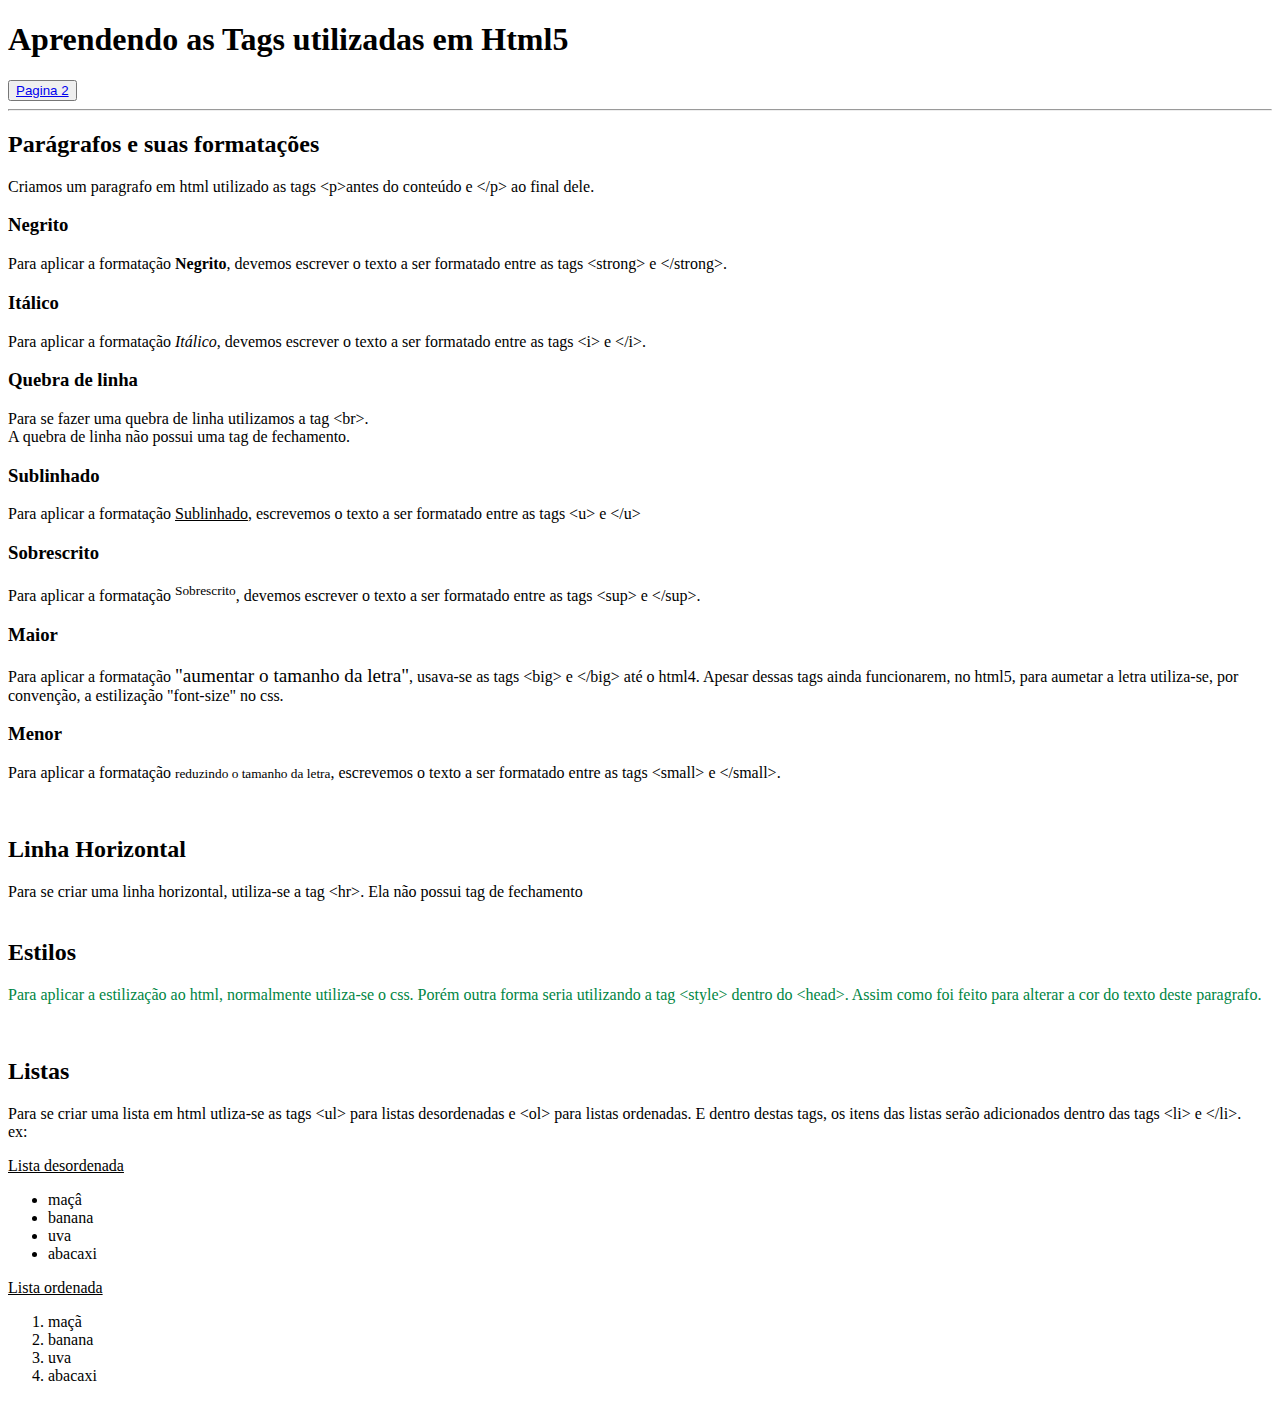
<file: P1/Programacao-para-Web/Desafio_simples/index.html>
<!DOCTYPE html>
<html lang="pt-br">
<head>
    <meta charset="UTF-8">
    <meta http-equiv="X-UA-Compatible" content="IE=edge">
    <meta name="viewport" content="width=device-width, initial-scale=1.0">
    <link rel="shortcut icon" href="imagens/Jen-Animal-Blackie-the-stray.ico" type="image/x-icon">
    <title>Ted 01 - Desafio Simples</title>
    <style>
        .paragrafo {color: rgb(0, 133, 67);

        }

    </style>
</head>
<body>
    <Header>
        <H1>Aprendendo as Tags utilizadas em Html5</H1>
        <button><a href="pagina2.html">Pagina 2</a></button>
        <hr>
    </Header>
    <main>
        <h2>Parágrafos e suas formatações</h2>
        <p>Criamos um paragrafo em html utilizado as tags &lt;p&gt;antes do conteúdo e &lt;/p&gt; ao final dele.</p>
        <h3>Negrito</h3>
        <p>Para aplicar a formatação <strong>Negrito</strong>, devemos escrever o texto a ser formatado entre as tags &lt;strong&gt; e &lt;/strong&gt;.</p>
        <h3>Itálico</h3>
        <p>Para aplicar a formatação <i>Itálico</i>, devemos escrever o texto a ser formatado entre as tags &lt;i&gt; e &lt;/i&gt;.</p>
        <h3>Quebra de linha</h3>
        <p>Para se fazer uma quebra de linha utilizamos a tag &lt;br&gt;.<br> A quebra de linha não possui uma tag de fechamento.</p>
        <h3>Sublinhado</h3>
        <p>Para aplicar a formatação <u>Sublinhado</u>, escrevemos o texto a ser formatado entre as tags &lt;u&gt; e &lt;/u&gt;</p>
        <h3>Sobrescrito</h3>
        <p>Para aplicar a formatação <sup>Sobrescrito</sup>, devemos escrever o texto a ser formatado entre as tags &lt;sup&gt; e &lt;/sup&gt;.</p>
        <h3>Maior</h3>
        <p>Para aplicar a formatação <big> "aumentar o tamanho da letra"</big>, usava-se as tags &lt;big&gt; e &lt;/big&gt; até o html4. Apesar dessas tags ainda funcionarem, no html5, para aumetar a letra utiliza-se, por convenção, a estilização "font-size" no css.</p>
        <h3>Menor</h3>
        <p>Para aplicar a formatação <small>reduzindo o tamanho da letra</small>, escrevemos o texto a ser formatado entre as tags &lt;small&gt; e &lt;/small&gt;.</p>
        <br>
        <h2>Linha Horizontal</h2>
        <p>Para se criar uma linha horizontal, utiliza-se a tag &lt;hr&gt;. Ela não possui tag de fechamento <br>
        <br>
        <h2>Estilos</h2>
        <p class="paragrafo">Para aplicar a estilização ao html, normalmente utiliza-se o css. Porém outra forma seria utilizando a tag &lt;style&gt; dentro do &lt;head&gt;. Assim como foi feito para alterar a cor do texto deste paragrafo.</p>
        <br>
        <h2>Listas</h2>
        <p>Para se criar uma lista em html utliza-se as tags &lt;ul&gt; para listas desordenadas e &lt;ol&gt; para listas ordenadas. E dentro destas tags, os itens das listas serão adicionados dentro das tags &lt;li&gt; e &lt;/li&gt;. <br>
            ex:
        </p>
        <u> Lista desordenada</u>
        <ul>
            <li>maçâ</li>
            <li>banana</li>
            <li>uva</li>
            <li>abacaxi</li>

        </ul>
        <u>Lista ordenada</u>
        <ol>
            <li>maçã</li>
            <li>banana</li>
            <li>uva</li>
            <li>abacaxi</li>
        </ol>
    </main>
    
</body>
</html>
</file>
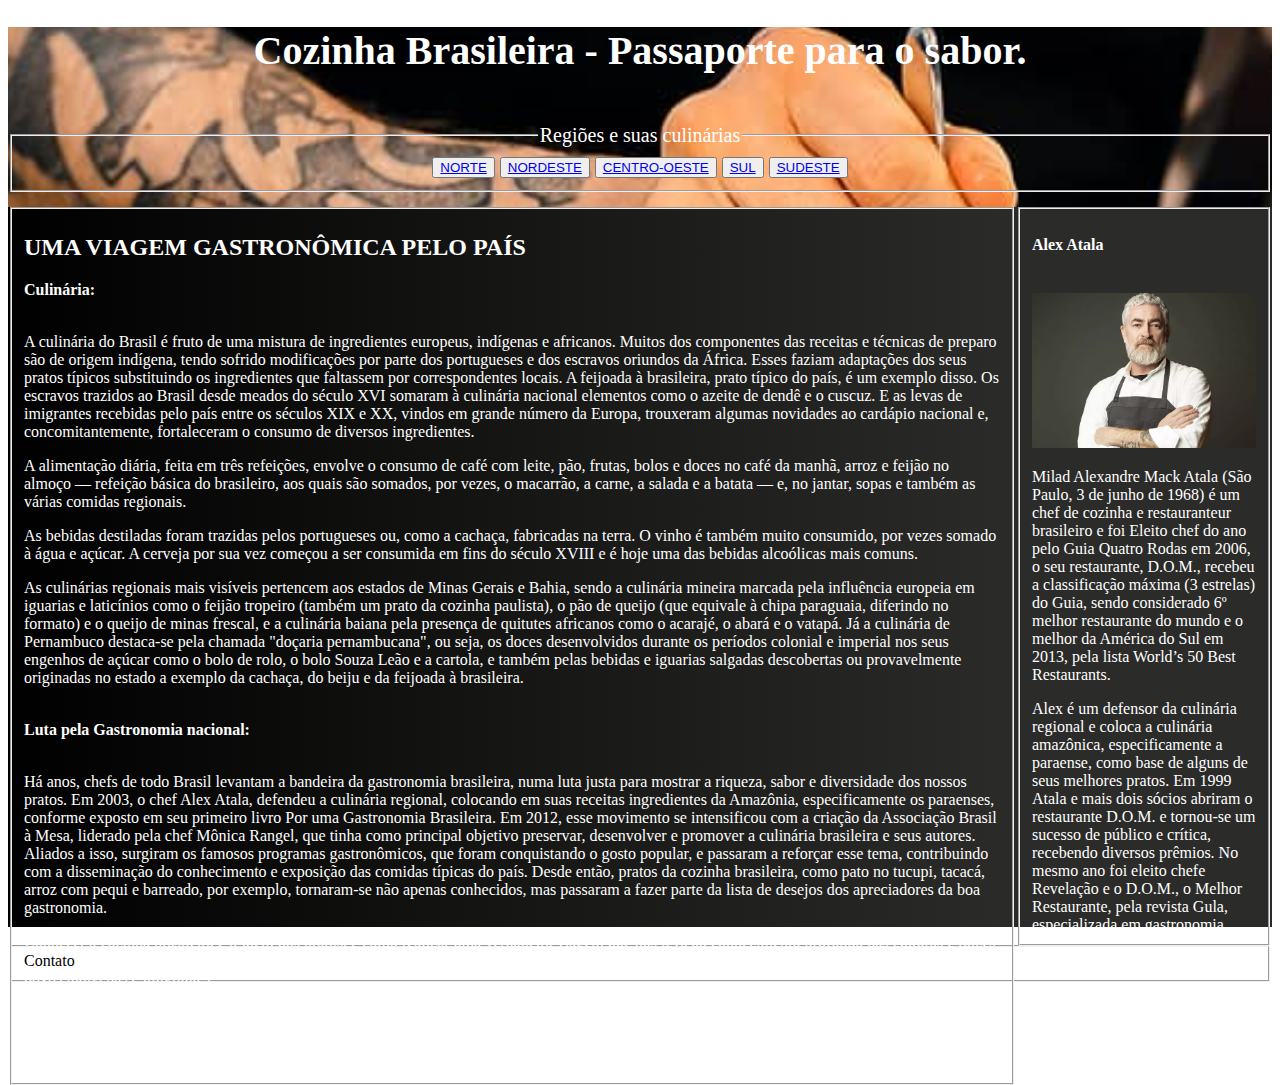
<file: P1/Programacao-para-Web/front_end_I/AV1/index.html>
<!DOCTYPE html>
<html lang="pt-br">
<head>
    <meta charset="UTF-8">
    <meta http-equiv="X-UA-Compatible" content="IE=edge">
    <meta name="viewport" content="width=device-width, initial-scale=1.0">
    <title>index</title>
    <style>
        
        header{
            background-image: url(imagem/footer.jpg);
            background-repeat:no-repeat;
            background-attachment: fixed;
            background-size: cover;
            background-position: center top;
            width:100%;
            color: white;
            text-align: center;
            font-size: 20px;
            height: 20vh;
        }
        
        section{
            display: flex;
            flex-direction: row;
        }
        main{
            
            background-image: linear-gradient(to right, rgb(0, 0, 0) , rgb(43, 43, 41));
            color: white;       
            height: 80vh;
            flex: 1;
        }
        aside{
        
            background-color: rgb(43, 43, 41);
            color: white;
            height: 80vh; 
            width: 20vw;
        }
        footer{
            
            background: url(imagem/header.jpg);
            background-repeat: no-repeat;
            background-size: auto;
            background-attachment: fixed;
            background-position: right bottom;
            color: rgb(0, 0, 0);
            width:100%;
            overflow:hidden;
            height: 10vh;
            }
    </style>
</head>
<body>
    <header>
        <h1>Cozinha Brasileira - Passaporte para o sabor.
        </h1> 
        <br>
        <div class="navbar">
            <fieldset>
                <legend>Regiões e suas culinárias</legend> 
                    <button><a href="norte.html">NORTE</a></button>
                    <button><a href="nordeste.html">NORDESTE</a></button>
                    <button><a href="centro_oeste.html">CENTRO-OESTE</a></button>
                    <button><a href="sul.html">SUL</a></button>
                    <button><a href="sudeste.html">SUDESTE</a></button>
            </fieldset>    
        </div>
    </header>
    <section>
        <main>
    <fieldset>
    <h2>UMA VIAGEM GASTRONÔMICA PELO PAÍS</h2>
    <Strong>Culinária:</Strong>
    <br><br>
    <p>A culinária do Brasil é fruto de uma mistura de ingredientes europeus, indígenas e africanos. Muitos dos componentes das receitas e técnicas de preparo são de origem indígena, 
    tendo sofrido modificações por parte dos portugueses e dos escravos oriundos da África. Esses faziam adaptações dos seus pratos típicos substituindo os ingredientes que faltassem 
    por correspondentes locais. A feijoada à brasileira, prato típico do país, é um exemplo disso. Os escravos trazidos ao Brasil desde meados do século XVI somaram à 
    culinária nacional elementos como o azeite de dendê e o cuscuz. E as levas de imigrantes recebidas pelo país entre os séculos XIX e XX, vindos em grande número da Europa, 
    trouxeram algumas novidades ao cardápio nacional e, concomitantemente, fortaleceram o consumo de diversos ingredientes.</p>
    <p>A alimentação diária, feita em três refeições, envolve o consumo de café com leite, pão, frutas, bolos e doces no café da manhã, arroz e feijão no almoço — refeição básica do 
    brasileiro, aos quais são somados, por vezes, o macarrão, a carne, a salada e a batata — e, no jantar, sopas e também as várias comidas regionais.</p>
    <p>As bebidas destiladas foram trazidas pelos portugueses ou, como a cachaça, fabricadas na terra. O vinho é também muito consumido, por vezes somado à água e açúcar. A cerveja 
    por sua vez começou a ser consumida em fins do século XVIII e é hoje uma das bebidas alcoólicas mais comuns.</p>
    <p>As culinárias regionais mais visíveis pertencem aos estados de Minas Gerais e Bahia, sendo a culinária mineira marcada pela influência europeia em iguarias e laticínios como o 
    feijão tropeiro (também um prato da cozinha paulista), o pão de queijo (que equivale à chipa paraguaia, diferindo no formato) e o queijo de minas frescal, e a culinária baiana
    pela presença de quitutes africanos como o acarajé, o abará e o vatapá. Já a culinária de Pernambuco destaca-se pela chamada "doçaria pernambucana", ou seja, os doces 
    desenvolvidos durante os períodos colonial e imperial nos seus engenhos de açúcar como o bolo de rolo, o bolo Souza Leão e a cartola, e também pelas bebidas e iguarias 
    salgadas descobertas ou provavelmente originadas no estado a exemplo da cachaça, do beiju e da feijoada à brasileira.</p>
    <br>
    <Strong>Luta pela Gastronomia nacional:</Strong>
    <br><br>
    <p>Há anos, chefs de todo Brasil levantam a bandeira da gastronomia brasileira, numa luta justa para mostrar a riqueza, sabor e diversidade dos nossos pratos.
    Em 2003, o chef Alex Atala, defendeu a culinária regional, colocando em suas receitas ingredientes da Amazônia, especificamente os paraenses, conforme exposto em seu primeiro 
    livro Por uma Gastronomia Brasileira. Em 2012, esse movimento se intensificou com a criação da Associação Brasil à Mesa, liderado pela chef Mônica Rangel, 
    que tinha como principal objetivo preservar, desenvolver e promover a culinária brasileira e seus autores.  Aliados a isso, surgiram os famosos programas gastronômicos, 
    que foram conquistando o gosto popular, e passaram a reforçar esse tema, contribuindo com a disseminação do conhecimento e exposição das comidas típicas do país. Desde então, 
    pratos da cozinha brasileira, como pato no tucupi, tacacá, arroz com pequi e barreado, por exemplo, tornaram-se não apenas conhecidos, mas passaram a fazer parte da lista de 
    desejos dos apreciadores da boa gastronomia.</p>
    <p>Conhecer a cozinha brasileira é ir além dos pratos, é como realizar uma verdadeira viagem que nos leva ao conhecimento profundo das culturas e raízes do Brasil. Isso porque 
    cada região tem suas características, influenciada pela mistura que reúne tradição, ingredientes e alimentos introduzidos pelos povos indígenas e imigrantes.</p>
    <p>Com toda essa crescente popularidade, aumenta a busca por restaurantes de cozinha brasileira que possam levar essas experiências gastronômicas a todas as pessoas nos quatro 
    cantos do país. Por isso, para quem pretende empreender no segmento, apresentaremos a seguir alguns pratos típicos de cada região, assim como seus ingredientes e 
    características.</p>
    </fieldset>
        </main>
        
        <aside>
            <fieldset>
                
            <p><h4>Alex Atala</h4> <br>
                <img src="imagem/alexatala.jpg" alt="alex atala foto" width="100%">
                <p>Milad Alexandre Mack Atala (São Paulo, 3 de junho de 1968) é um chef de cozinha e restauranteur brasileiro e foi Eleito chef do ano pelo Guia Quatro Rodas em 2006, o 
                seu restaurante, D.O.M., recebeu a classificação máxima (3 estrelas) do Guia, sendo considerado 6º melhor restaurante do mundo e o melhor da América do Sul em 2013, 
                pela lista World’s 50 Best Restaurants.</p>
                Alex é um defensor da culinária regional e coloca a culinária amazônica, especificamente a paraense, como base de alguns de seus melhores pratos.
                Em 1999 Atala e mais dois sócios abriram o restaurante D.O.M. e tornou-se um sucesso de público e crítica, recebendo diversos prêmios. No mesmo ano foi eleito 
                chefe Revelação e o D.O.M., o Melhor Restaurante, pela revista Gula, especializada em gastronomia.
           
            </fieldset>
        </aside>
    </section>
    <footer>
        <br>
        <div class="navbar">
            <fieldset>
                Contato
            </fieldset>    
        </div>
    </footer>
</body>
</html>
</file>
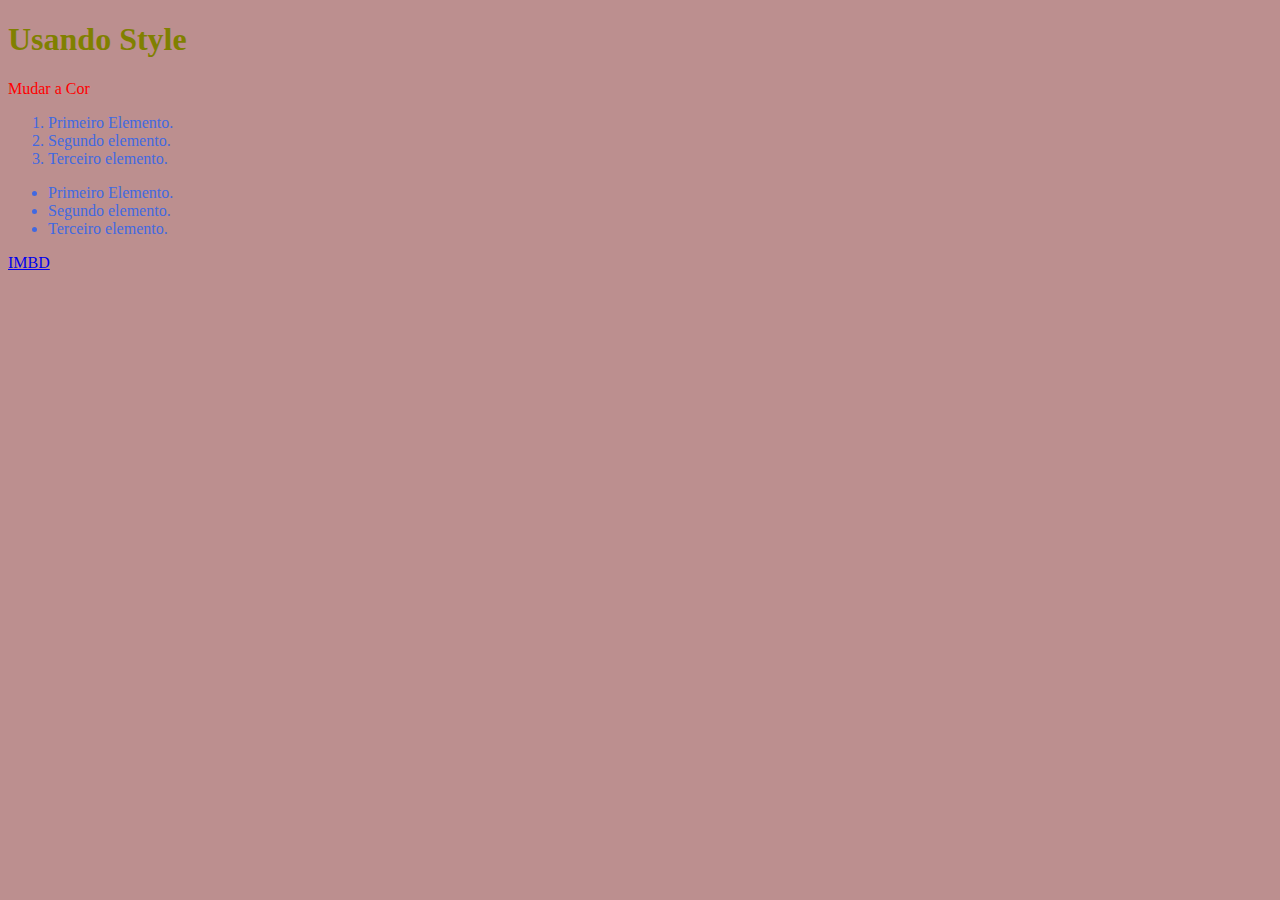
<file: P1/Programacao-para-Web/front_end_I/HTML2/index.html>
<!DOCTYPE html>
<html lang="pt-br">
<head>
    <meta charset="UTF-8">
    <meta http-equiv="X-UA-Compatible">
    <meta name="viewport" content="width=device-width, initial-scale=1.0">
    <title>Meus Estilos</title>
    <style>
        body {
            background-color: rosybrown;
            color:royalblue;
        }
        p {
            color: red;
        }
        h1 
            {
            color: olive;
        }
    </style>
</head>
<body>
    <h1>Usando Style</h1>
    <p>Mudar a Cor</p>
    <ol>
        <li>Primeiro Elemento.</li>
        <li>Segundo elemento.</li>
        <li>Terceiro elemento.</li>
    </ol>
    <ul>
        <li>Primeiro Elemento.</li>
        <li>Segundo elemento.</li>
        <li>Terceiro elemento.</li>
    </ul>
    <a href="http://www.imdb.com" target="_blank">IMBD</a>
</body>
</html>
</file>
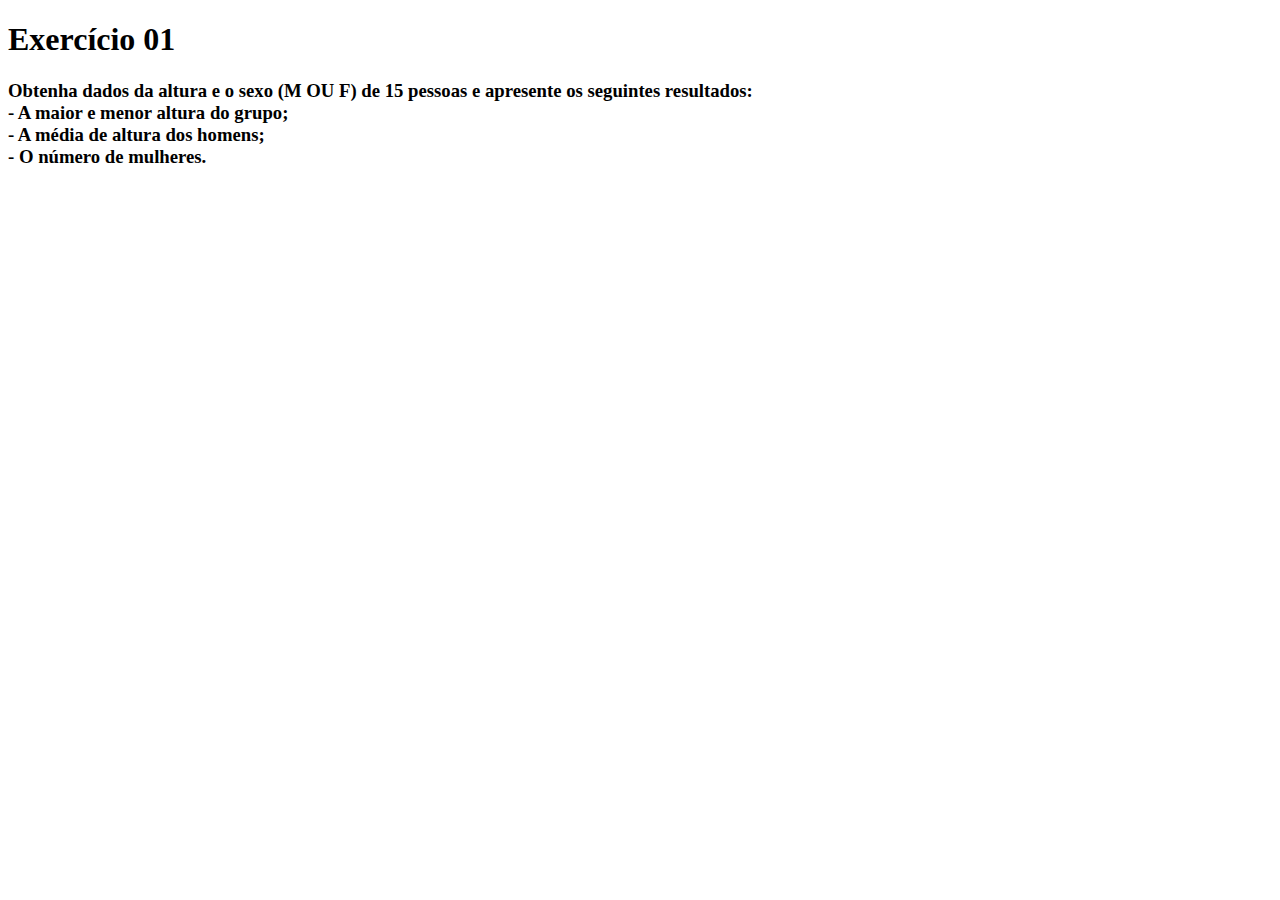
<file: P2/TECNOLOGIA PARA FRONT-END II/Exercio 01.html>
<!DOCTYPE html>
<html lang="en">
<head>
    <meta charset="UTF-8">
    <meta http-equiv="X-UA-Compatible" content="IE=edge">
    <meta name="viewport" content="width=device-width, initial-scale=1.0">
    <title>Document</title>
</head>
<body>
    <h1>Exercício 01 </h1>

<h3>Obtenha dados da altura e o sexo (M OU F) de 15 pessoas e apresente os seguintes resultados:<br>
    - A maior e menor altura do grupo;<br>
    - A média de altura dos homens;<br>
    - O número de mulheres.</h3>

    <script src="Exercicio 01.js"></script>

</body>
</html>
</file>
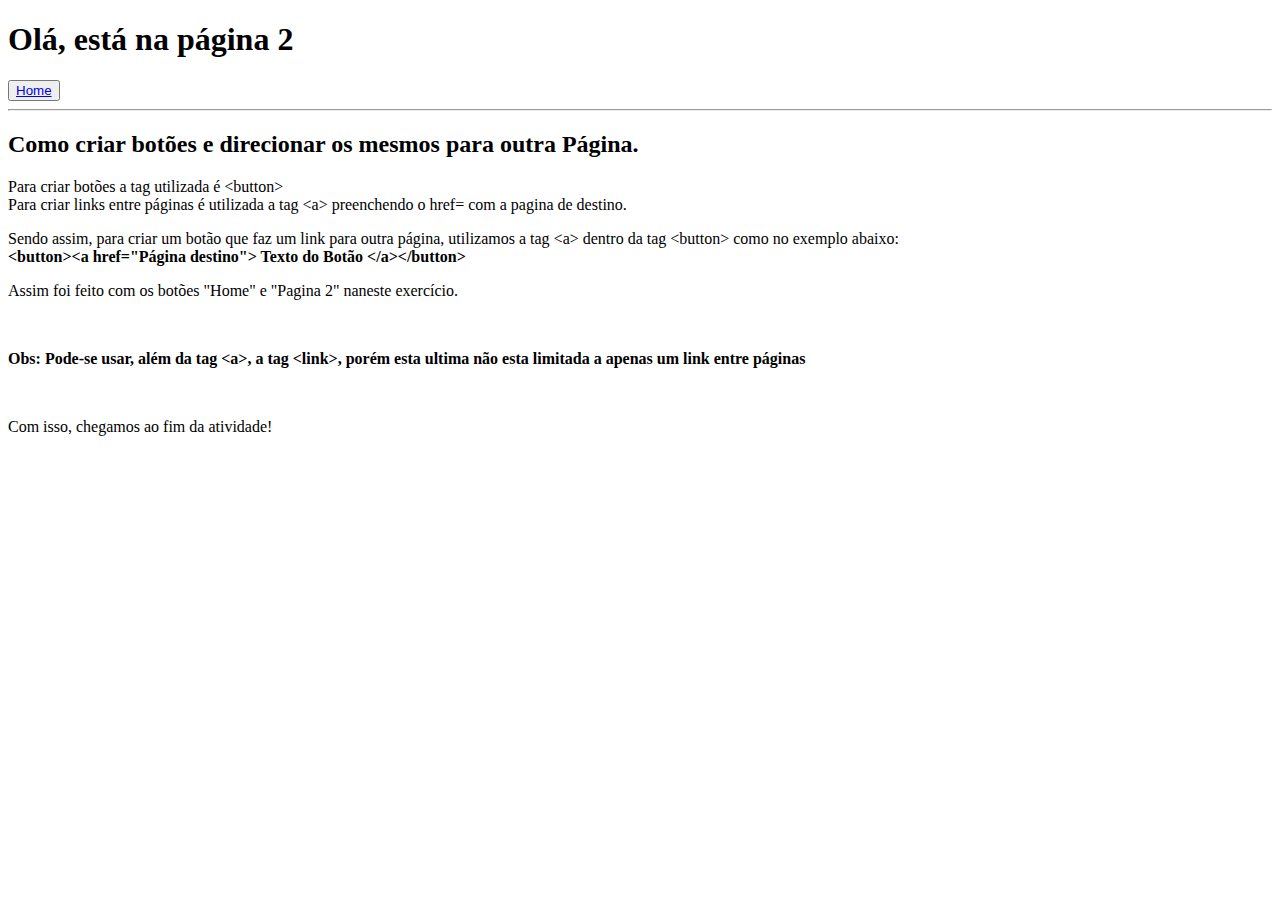
<file: P1/Programacao-para-Web/Desafio_simples/pagina2.html>
<!DOCTYPE html>
<html lang="pt-br">
<head>
    <meta charset="UTF-8">
    <meta http-equiv="X-UA-Compatible" content="IE=edge">
    <meta name="viewport" content="width=device-width, initial-scale=1.0">
    <link rel="shortcut icon" href="imagens/Jen-Animal-Blackie-the-stray.ico" type="image/x-icon">
    <title>Pagina 2</title>
</head>
<body>
    <header>
        <h1>Olá, está na página 2</h1>
        <button><a href="index.html">Home</a></button>
        <hr>
    </header>
    <main>
        <h2>Como criar botões e direcionar os mesmos para outra Página.</h2>
        <p>Para criar botões a tag utilizada é &lt;button&gt; <br>
        Para criar links entre páginas é utilizada a tag &lt;a&gt; preenchendo o href= com a pagina de destino. <br> </p>
        <p>Sendo assim, para criar um botão que faz um link para outra página, utilizamos a tag &lt;a&gt; dentro da tag &lt;button&gt; como no exemplo abaixo: <br>
            <strong>&lt;button&gt;&lt;a href="Página destino"&gt; Texto do Botão &lt;/a&gt;&lt;/button&gt;</p></strong>
        <p>Assim foi feito com os botões "Home" e "Pagina 2" naneste exercício.</p><br>
        <p><strong>Obs: Pode-se usar, além da tag &lt;a&gt;, a tag &lt;link&gt;, porém esta ultima não esta limitada a apenas um link entre páginas</strong></p><br>

        <p>Com isso, chegamos ao fim da atividade!</p><br>
    </main>
    
</body>
</html>
</file>
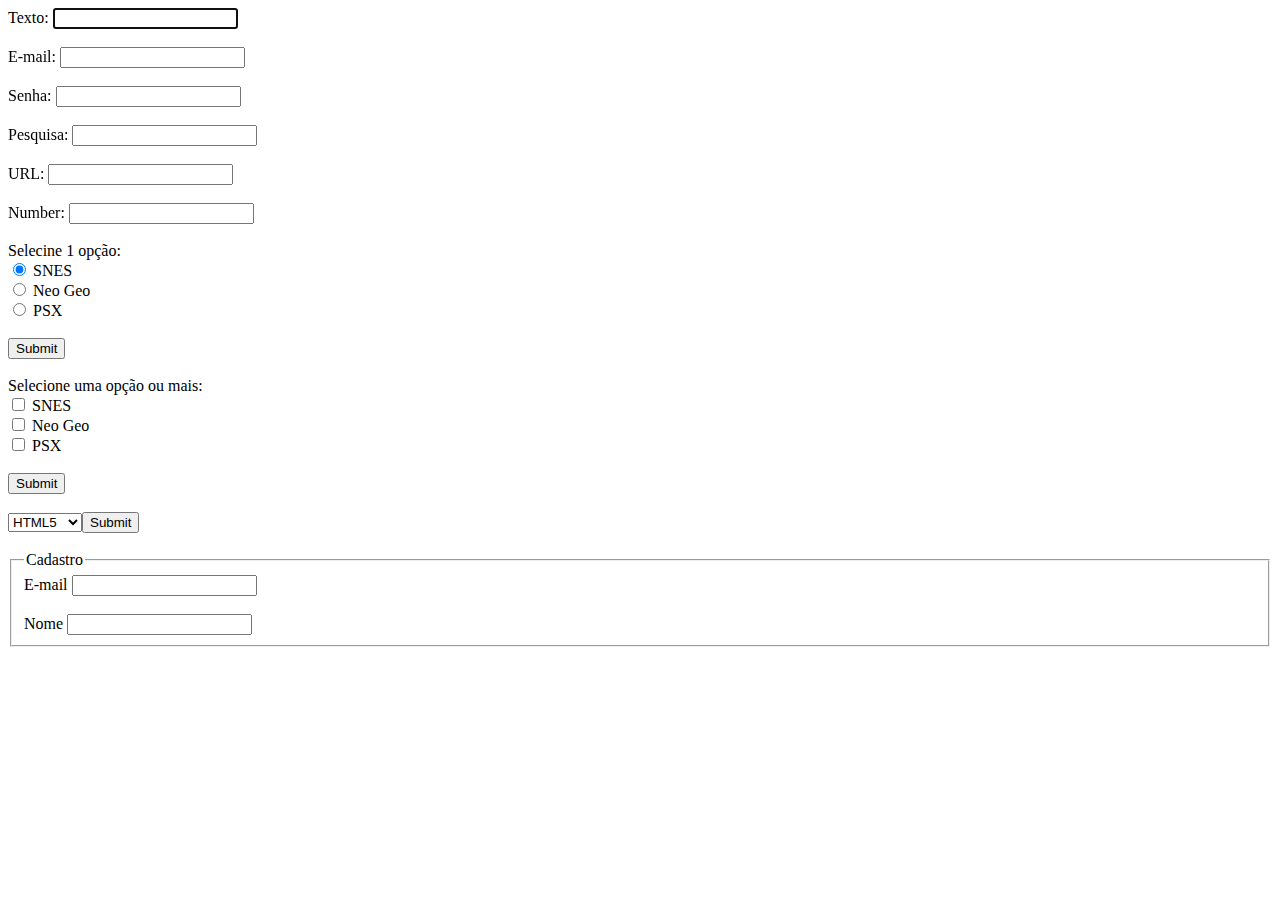
<file: P1/Programacao-para-Web/front_end_I/formulario.html>
<!DOCTYPE html>
<html lang="en">
<head>
    <meta charset="UTF-8">
    <meta http-equiv="X-UA-Compatible">
    <meta name="viewport" content="width=device-width, initial-scale=1.0">
    <title>Formulário</title>
</head>
<body>
    <!-- os textos dentro do form abaixo não é para ser usado assim -->
    <form autocomplete="on" target="_blank" method="get">
        Texto: <input type="text" name="nome"  id="nome" autofocus><br><br>
        E-mail: <input type="email"><br><br>
        Senha: <input type="password"><br><br>
        Pesquisa: <input type="search"><br><br>
        URL: <input type="url"><br><br>
        Number: <input type="number"><br><br>
    </form>
    <form method="get">
        <!-- "Radio Button" só seleciona 1 opção -->
        Selecine 1 opção:<br>
        <input type="radio" name="videogame" value="snes" checked/> SNES <br>
        <input type="radio" name="videogame" value="neogeo"/> Neo Geo <br>
        <input type="radio" name="videogame" value="psx"/> PSX<br><br>
        <input type="submit"><br><br>
    </form>
    <form method="get">
        <!-- "Checkbox Button" pode selecionar mais de 1 opção -->
        Selecione uma opção ou mais:<br>
        <input type="checkbox" name="snes"/> SNES <br>
        <input type="checkbox" name="neogeo"/> Neo Geo <br>
        <input type="checkbox" name="psx"/> PSX <br><br>
        <input type="submit"><br><br>
    </form>
    <form>
        <select name="selecao" id="select">
            <option value="html5">HTML5</option>
            <option value="html51">HTML51</option>
            <option value="html52">HTML52</option>
            <option value="html53">HTML53</option>
            <input type="submit"><br><br>
        </select>
    </form>
    <!-- incompleto. continuar em casa -->
    <form autocomplete="on">
        <fieldset>
            <legend>Cadastro</legend>
            <label for="email">E-mail</label>
            <input type="email"><br><br>
            <label for="nome">Nome</label>
            <input type="nome">   
        </fieldset>
    </form>
</body>
</html>
</file>
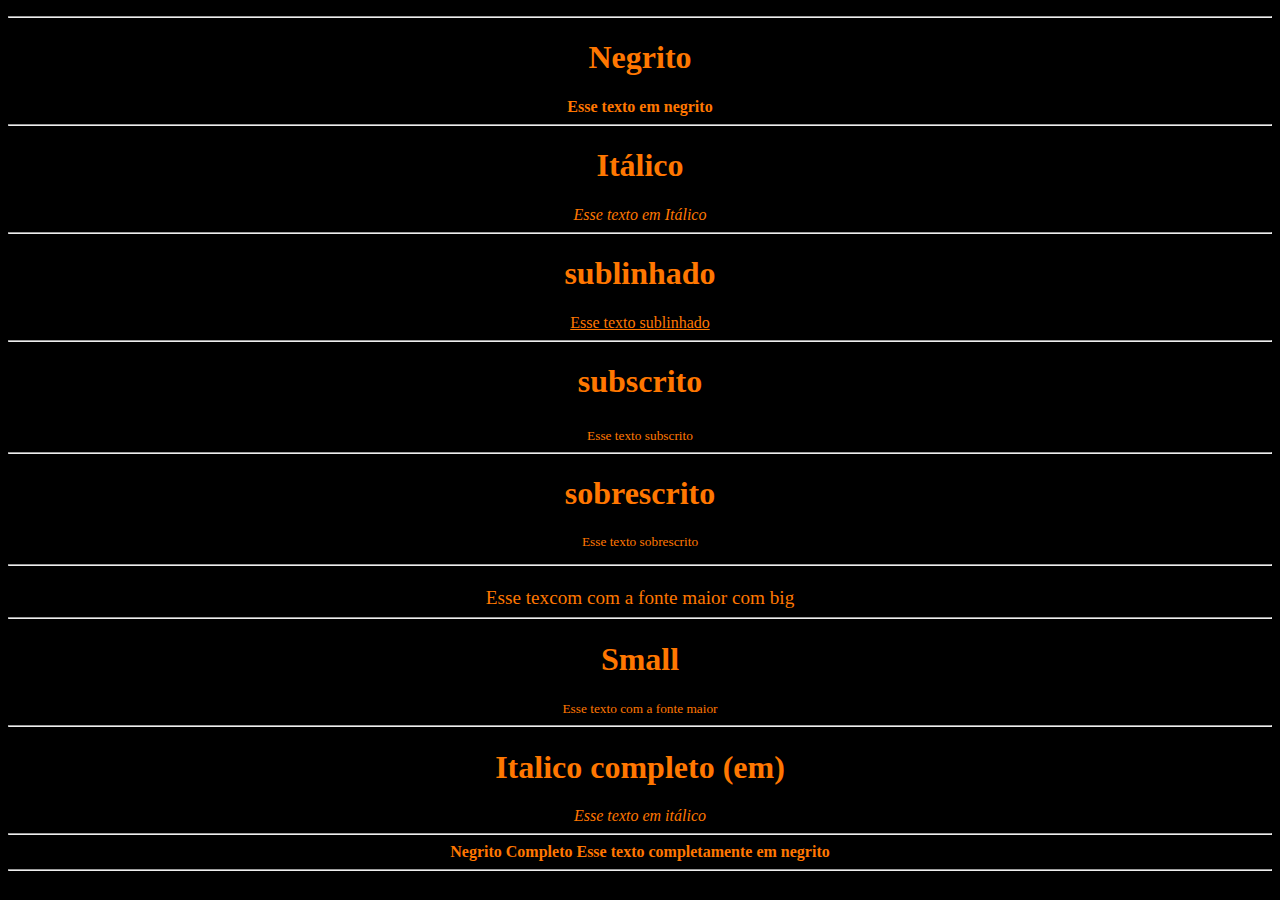
<file: P1/Programacao-para-Web/front_end_I/Index_aula_03.html>
<!DOCTYPE html>
<html lang="pt-br">
<head>
    <meta charset="UTF-8">
    <meta http-equiv="X-UA-Compatible">
    <meta name="viewport" content="width=device-width, initial-scale=1.0">
    <title>Aula Professor</title>
</head>
<style>
    body{
        background-color: black;
        color: rgb(255, 119, 0);
        font-style:normal
        
        
}
</style>
<body>

    <p> 
        
<center> 
<hr>
    <h1> Negrito </h1>
<b>Esse texto em negrito</b> <br>
<hr>
<h1>Itálico</h1>
<i>Esse texto em Itálico</i> <br>
<hr>
<h1>sublinhado</h1>
<u>Esse texto sublinhado </u> <br>
<hr>
<h1>subscrito</h1>
<sub> Esse texto subscrito </sub> <br>
<hr>
<h1>sobrescrito</h1>
<sup> Esse texto sobrescrito </sup> <br>
<hr>
<h1><Big></Big></h1>
<big> Esse texcom com a fonte maior com big </big> <br>
<hr>
<h1>Small</h1>
<small> Esse texto com a fonte maior </small>
<hr>
<h1>Italico completo (em) </h1>
<em> Esse texto em itálico </em>
<hr>
<strong>Negrito Completo </strong>
<strong> Esse texto completamente em negrito</strong>
<hr>

</center>

    </p>
    
</body>
</html>
</file>
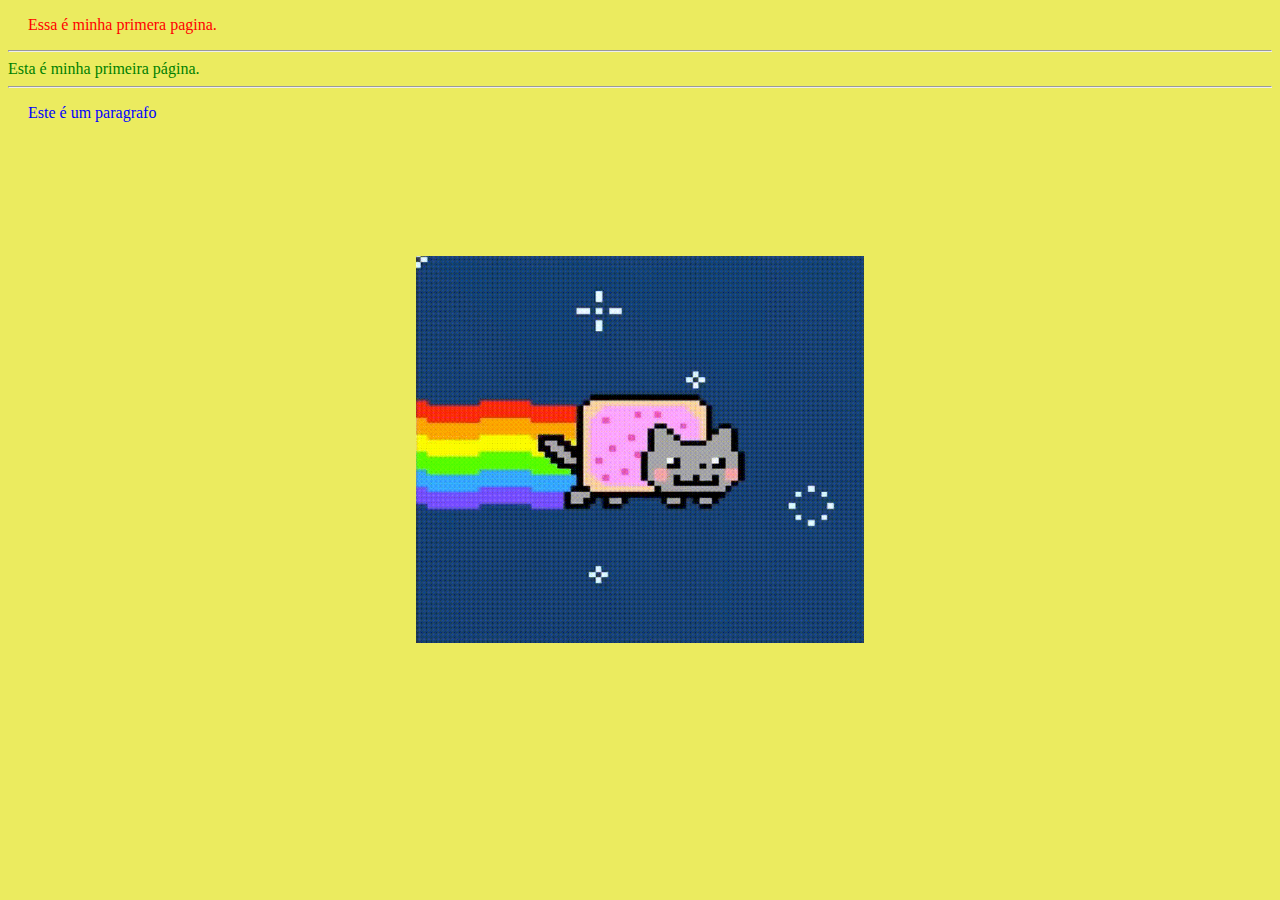
<file: P1/Programacao-para-Web/front_end_I/Aula/css.html>
<!DOCTYPE html>
<html lang="en">
<head>
    <link rel="stylesheet" type="text/css" href="aula1.css"/>

<meta charset="utf-8">
<title>AulaCss</title>
</head>
    <body>
        <p class="primeiro">Essa é minha primera pagina.</p>
            <hr>Esta é minha primeira página.<hr>
        <p>Este é um paragrafo</p>
    </body>
</html>
</file>
<file: P1/Programacao-para-Web/front_end_I/Aula/aula1.css>
hr {color: sienna}

p {margin-left: 20px; color:blue}

body {background-color:#ebeb5f;
    background-image: url(imagens/nyan-cat-1.webp);
    background-repeat: no-repeat;
    background-attachment: fixed;
    background-position: center;
    background-size: 35%;
    color:green}

p.primeiro {
    color:red}

#id2{
    color:black}
</file>
